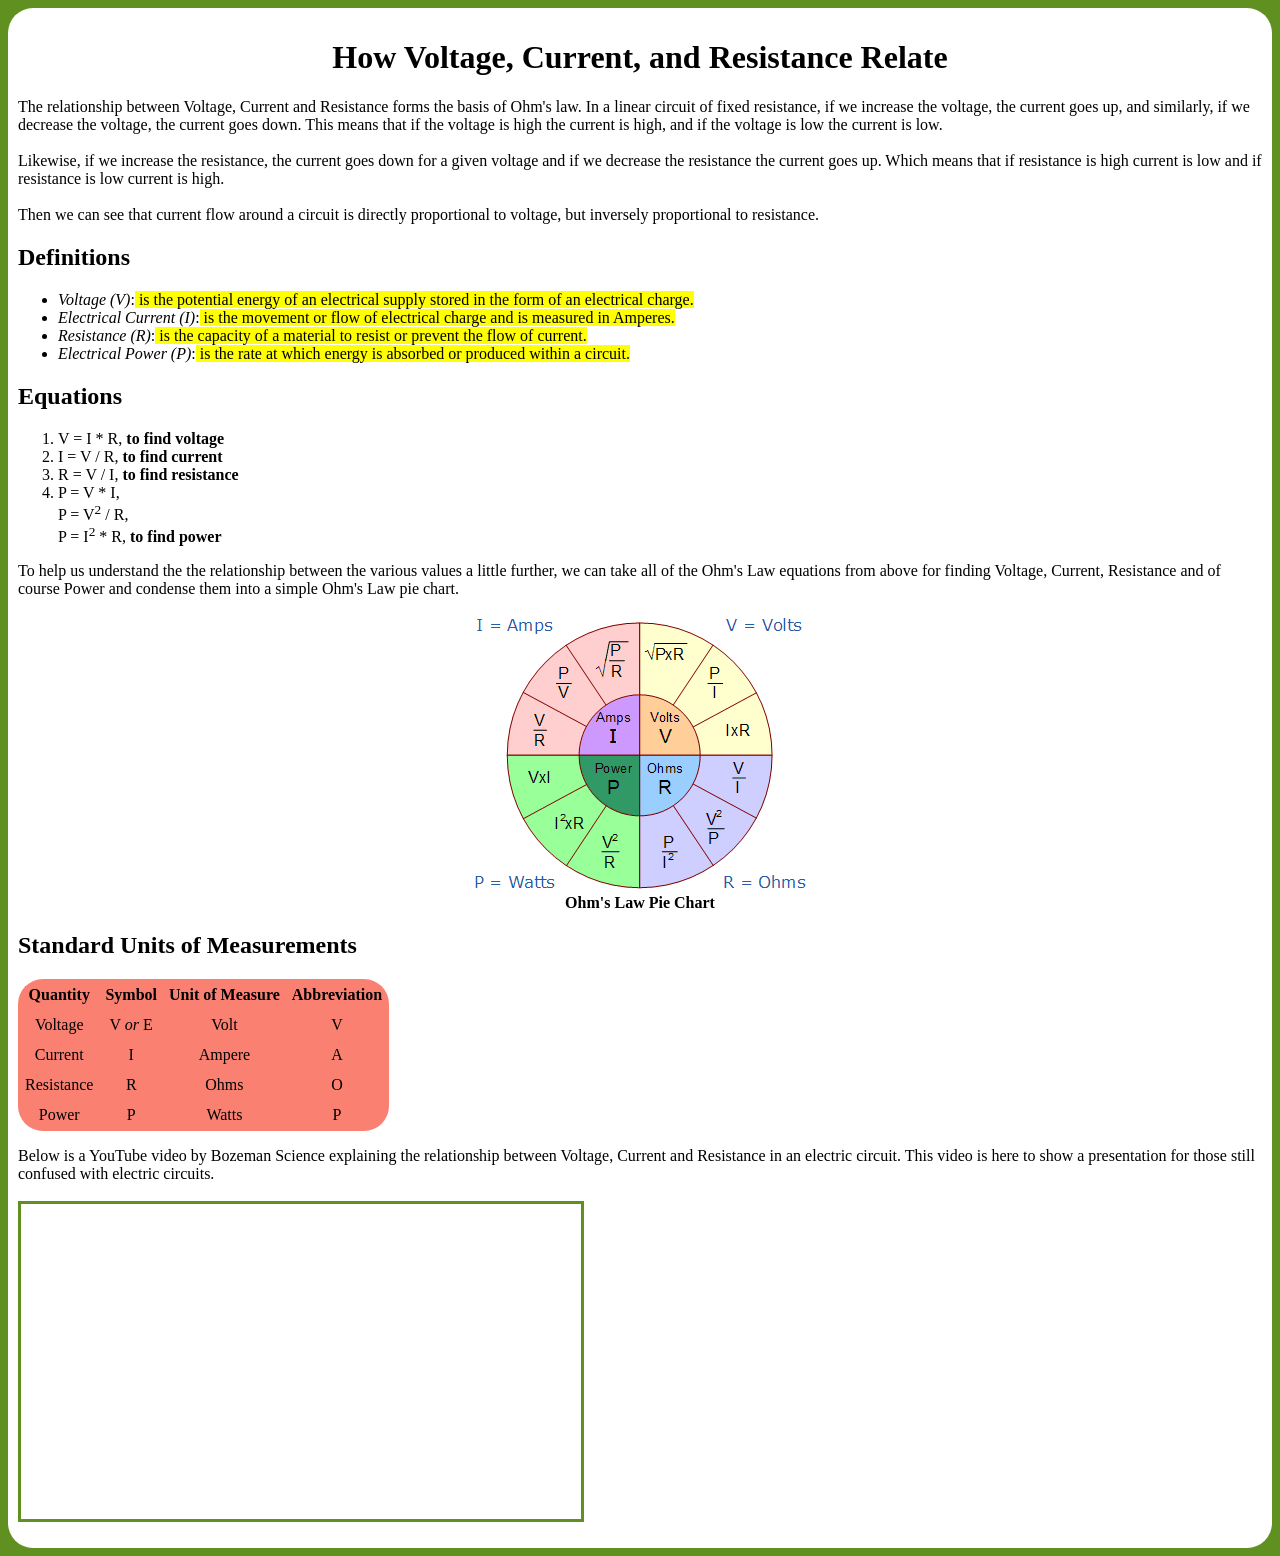
<file: Homeworks/Homework1/LuisHomework/electricitycalculations.html>
<html>
  <head>
     <title>Electricity Calculations</title>
   <link rel="stylesheet"
    href="css/electricitycalculations.css">
  </head>
	<body>
	<div>
		<h1>How Voltage, Current, and Resistance Relate</h1>
		<p>The relationship between Voltage, Current and Resistance forms the basis of Ohm's law. In a linear circuit of fixed resistance, 
		if we increase the voltage, the current goes up, and similarly, if we decrease the voltage, the current goes down. 
		This means that if the voltage is high the current is high, and if the voltage is low the current is low.<br>
		<br>Likewise, if we increase the resistance, the current goes down for a given voltage and if we decrease the resistance 
		the current goes up. Which means that if resistance is high current is low and if resistance is low current is high.<br>
		<br>Then we can see that current flow around a circuit is directly proportional to voltage, but inversely proportional to resistance.</p>
		
		<h2>Definitions</h2>
			<ul>
			<li><em>Voltage (V)</em>:<mark> is the potential energy of an electrical supply stored in the form of an electrical charge.</mark></li>
			<li><em>Electrical Current (I)</em>:<mark> is the movement or flow of electrical charge and is measured in Amperes.</mark></li>
			<li><em>Resistance (R)</em>:<mark> is the capacity of a material to resist or prevent the flow of current.</mark></li>
			<li><em>Electrical Power (P)</em>:<mark> is the rate at which energy is absorbed or produced within a circuit.</mark></li>	
			</ul>
		
		<h2>Equations</h2>
			<ol>
				<li>V = I * R, <b>to find voltage</b></li>
				<li>I = V / R, <b>to find current</b></li>
				<li>R = V / I, <b>to find resistance</b></li>
				<li>P = V * I,<br>P = V<sup>2</sup> / R,<br>P = I<sup>2</sup> * R, <b>to find power</b></li>
			</ol>
		
		
		
		<p>To help us understand the the relationship between the various values a little further, 
		we can take all of the Ohm's Law equations from above for finding Voltage, Current, Resistance 
		and of course Power and condense them into a simple Ohm's Law pie chart.</p>
		<figure>
		  <img src="media/ohmpiechart.jpg"
		  alt="Ohm's Law Pie Chart"
		  width="332" height="280">
		  <figcaption><strong>Ohm's Law Pie Chart</strong></figcaption>
		 </figure>
		 

<h2>Standard Units of Measurements</h2>

<table>
<tr>
<td><b>Quantity</b></td>
<td><b>Symbol</b></td>
<td><b>Unit of Measure</b></td>
<td><b>Abbreviation</b></td>
</tr>
<tr>
<td>Voltage</td>
<td>V <em>or</em> E</td>
<td>Volt</td>
<td>V</td>
</tr>
<tr>
<td>Current</td>
<td>I</td>
<td>Ampere</td>
<td>A</td>
</tr>
<tr>
<td>Resistance</td>
<td>R</td>
<td>Ohms</td>
<td>O</td>
</tr>
<tr>
<td>Power</td>
<td>P</td>
<td>Watts</td>
<td>P</td>
</table>

<p>Below is a YouTube video by Bozeman Science explaining the relationship between Voltage, Current and Resistance in an electric circuit. This video
is here to show a presentation for those still confused with electric circuits.<br>
<br>

<iframe style="border: 3px solid #609020;" width="560" height="315" src="https://www.youtube.com/embed/J4Vq-xHqUo8?rel=0" frameborder="0" allowfullscreen></iframe>
	</div>
	</body>
</html>
</file>
<file: Homeworks/Homework1/LuisHomework/css/electricitycalculations.css>
body
{
	background-color: #609020;
	font-family: Times New Roman;
}

div
{
	background-color: white;
	border-radius: 25px;
	padding: 10px;
}

table
{
    background-color:#fa8072;
    color: black;
    border-radius: 25px;
    text-align: center;
}

table tr td
{
    padding: 5px;
}

table tr th
{
    padding-left: 8px;
}

h1
{
	text-align: center;
}

figure
{
	text-align: center;
}
}
</file>
